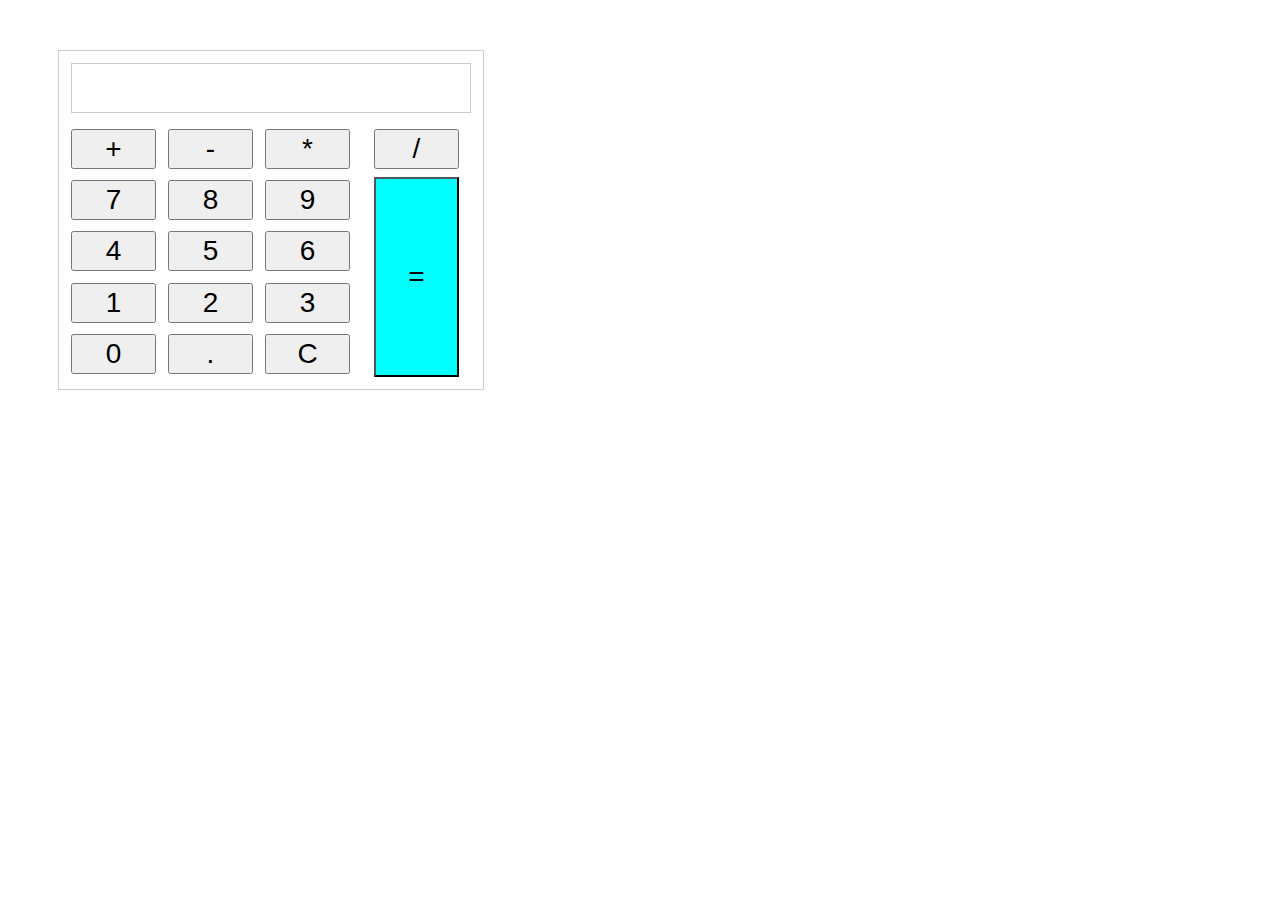
<file: calculator/index.html>
<!DOCTYPE html>
<html lang="en">
<head>
    <meta charset="UTF-8">
    <meta http-equiv="X-UA-Compatible" content="IE=edge">
    <meta name="viewport" content="width=device-width, initial-scale=1.0">
    <title>Calculator</title>
    <style>
        .container {
            display: flex;
            flex-direction: column;
            width: 400px;
            border: 1px solid #ccc;
            background-color: #fff;
            margin: 50px;
            padding: 12px;
        }
        #screen {
            border: 1px solid #ccc;
            height: 40px;
            display: flex;
            justify-content: flex-end;
            align-items: center;
            font-size: 30px;
            padding: 4px;
            margin-bottom: 8px;
        }

        .btn-container {
            display: flex;
        }

        .btn-left {
            display: flex;
            flex-wrap: wrap;
        }

        #btn{
            width: 85px;
            height: 40px;
            font-size: 28px;
            margin-top: 8px;
            margin-right: 12px;
        }

        .btn-right :nth-child(2) {
            background-color: aqua;
            height: 200px !important;
        }
    </style>
</head>
<body>
    <div class="container">
        <div id="screen"></div>
        <div class="btn-container">
            <div class="btn-left">
                <button id="btn" value="+" onclick="getValue('+')">+</button>
                <button id="btn" value="-" onclick="getValue('-')">-</button>
                <button id="btn" value="*" onclick="getValue('*')">*</button>
                <button id="btn" value="7" onclick="getValue(7)">7</button>
                <button id="btn" value="8" onclick="getValue(8)">8</button>
                <button id="btn" value="9" onclick="getValue(9)">9</button>
                <button id="btn" value="4" onclick="getValue(4)">4</button>
                <button id="btn" value="5" onclick="getValue(5)">5</button>
                <button id="btn" value="6" onclick="getValue(6)">6</button>
                <button id="btn" value="1" onclick="getValue(1)">1</button>
                <button id="btn" value="2" onclick="getValue(2)">2</button>
                <button id="btn" value="3" onclick="getValue(3)">3</button>
                <button id="btn" value="0" onclick="getValue(0)">0</button>
                <button id="btn" value="." onclick="getValue('.')">.</button>
                <button id="btn" value="c" onclick="clearData()">C</button>
            </div>
            <div class="btn-right">
                <button id="btn" value="/" onclick="getValue('/')">/</button>
                <button id="btn" value="=" onclick="solve()">=</button>
            </div>
        </div>
    </div>
    <script src="./script.js"></script>
</body>
</html>
</file>
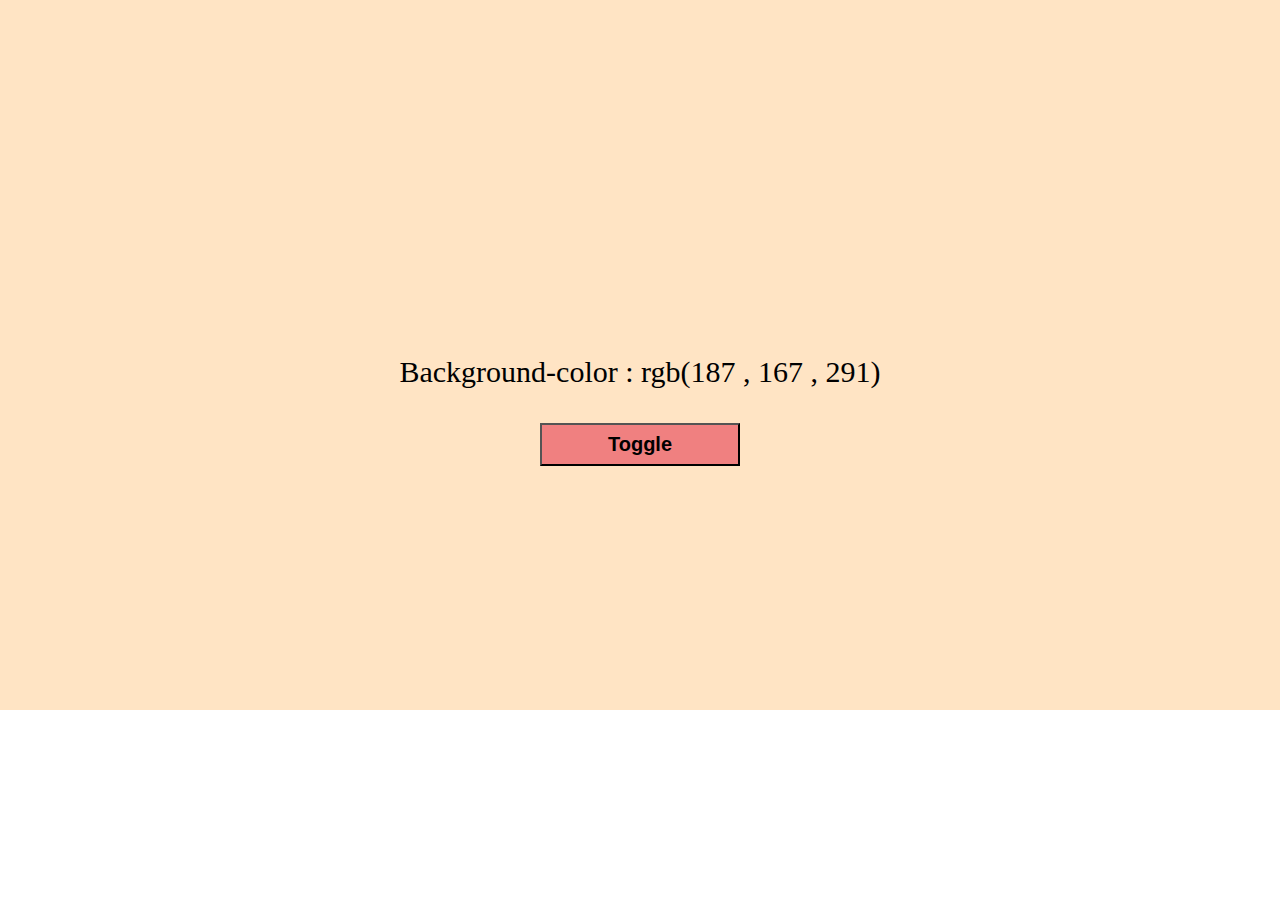
<file: hex_color/index.html>
<!DOCTYPE html>
<html lang="en">
<head>
    <meta charset="UTF-8">
    <meta http-equiv="X-UA-Compatible" content="IE=edge">
    <meta name="viewport" content="width=device-width, initial-scale=1.0">
    <title>Hex Color</title>
    <style>
        *{
            margin: 0;
            padding: 0;
        }

        #div1{
            display: flex;
            flex-direction: column;
            justify-content: center;
            align-items: center;
            font-size: 30px;
            padding-top: 110px;
            background-color: bisque;
            width: 100%;
            min-height: 600px;
        }
    </style>
</head>
<body>
    <div id="div1">
        <div style="display: flex; justify-content: center;">
            <div id="bgColor">Background-color</div> 
            &nbsp;
            <div> : </div>
            &nbsp;
            <div id="txt">rgb(187 , 167 , 291)</div>
        </div>
    <br />
    <button style="font-size: 20px;padding: 8px; width: 200px; background-color: lightcoral; font-weight: bold;" onclick="toggleData()">Toggle</button>
    </div>
    <script src="./script.js"></script>
</body>
</html>
</file>
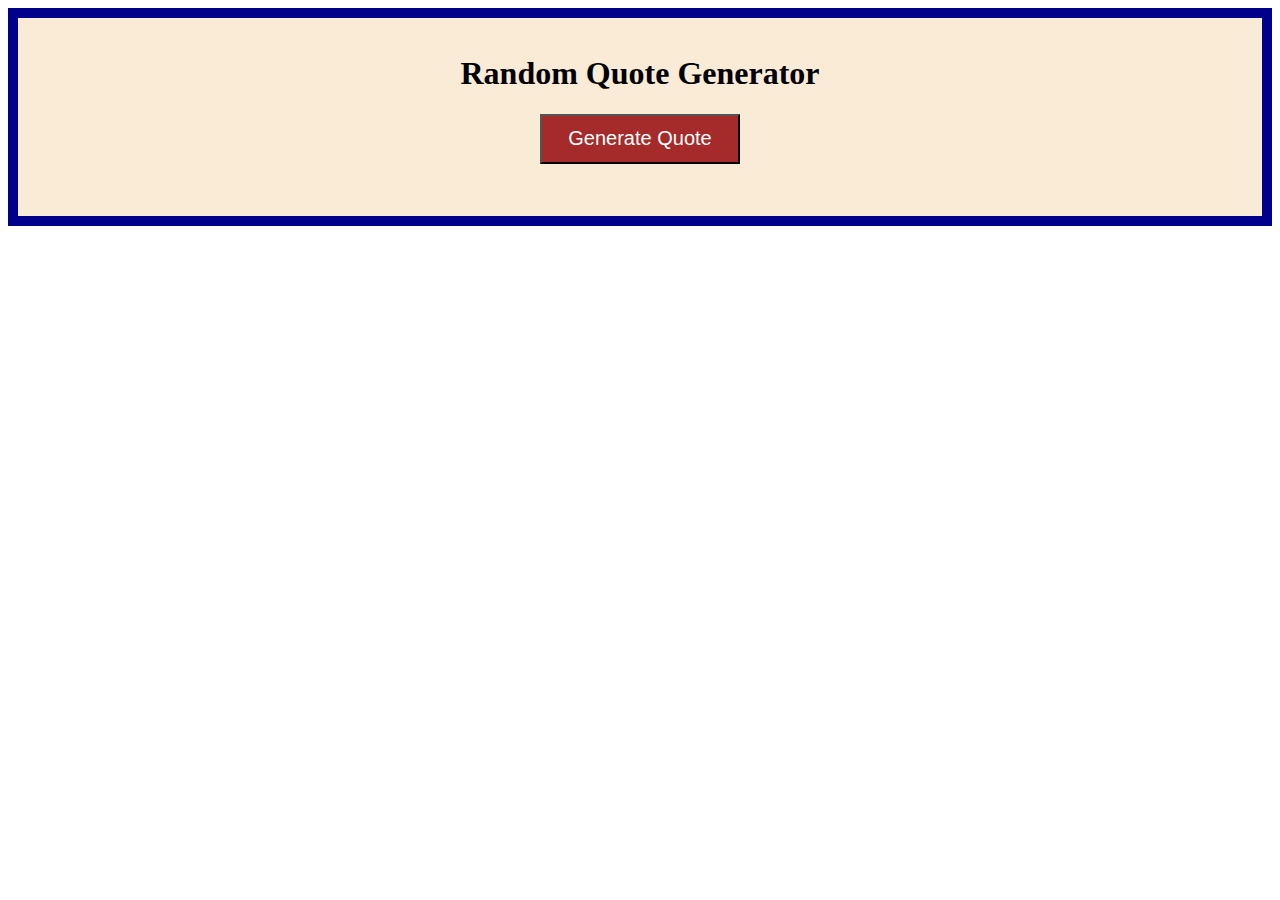
<file: quote_generator/index.html>
<!DOCTYPE html>
<html lang="en">
<head>
    <meta charset="UTF-8">
    <meta http-equiv="X-UA-Compatible" content="IE=edge">
    <meta name="viewport" content="width=device-width, initial-scale=1.0">
    <title>Quote Generator</title>
    <style>
        .container {
            display: flex;
            flex-direction: column;
            justify-content: center;
            align-items: center;
            border: 10px solid darkblue;
            background-color: antiquewhite;
            padding: 16px;
        }

        #btn{
            background-color: brown;
            width: 200px;
            height: 50px;
            font-size: 20px;
            color: #fff;
        }

        #quote{
            display: flex;
            flex-direction: column;
            justify-content: center;
            align-items: center;
        }

        #quote p{
            font-size: 24px;
        }

        #quote h1{
            background-color: thistle;
            padding: 12px;
        }
    </style>
</head>
<body>
    <div class="container">
        <div class="title"><h1>Random Quote Generator</h1></div>
        <button id="btn" onclick="getQuotes()">Generate Quote</button>
        <br />
        <br />
        <div id="quote">
        </div>
    </div>
    <script src="./script.js"></script>
</body>
</html>
</file>
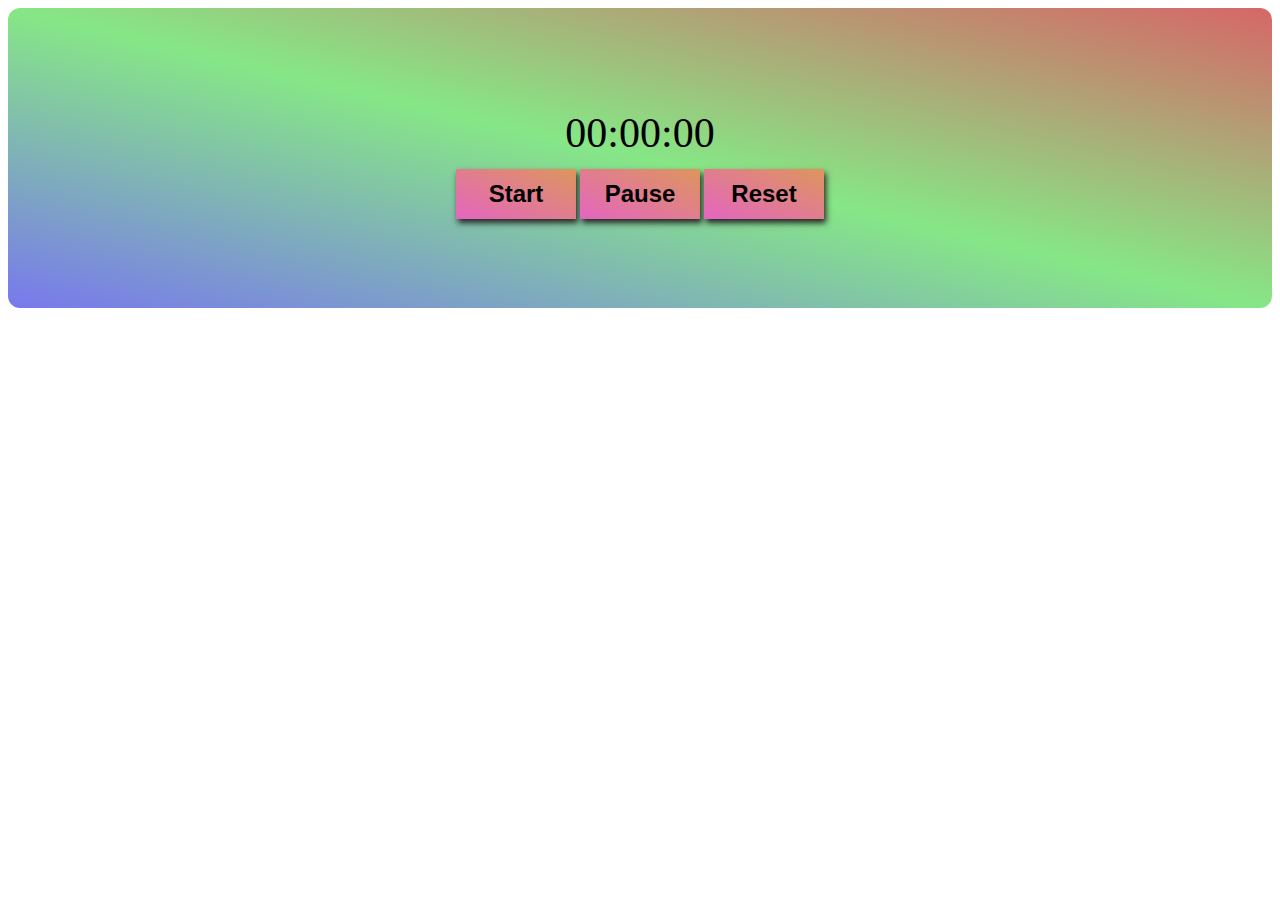
<file: simple_Timer/index.html>
<!DOCTYPE html>
<html lang="en">
<head>
    <meta charset="UTF-8">
    <meta http-equiv="X-UA-Compatible" content="IE=edge">
    <meta name="viewport" content="width=device-width, initial-scale=1.0">
    <title>Simple Timer</title>
    <style>
        .cst-container {
            display: flex;
            flex-direction: column;
            justify-content: center;
            align-items: center;
            height: 300px;
            background: linear-gradient( to bottom left ,rgb(214, 103, 103) ,rgb(134, 231, 134) ,rgb(120, 120, 237));
            border-radius: 12px;
        }

        #cst-counter {
            display: flex;
            padding: 12px;
            font-size: 42px;
        }

        .cst-btns button {
            width: 120px;
            height: 50px;
            cursor: pointer;
            font-size: 24px;
            font-weight: bold;
            border: none;
            font-family: 'Franklin Gothic Medium', 'Arial Narrow', Arial, sans-serif;
            background: linear-gradient( to left bottom, rgb(221, 150, 92) ,rgb(228, 101, 192));
            box-shadow: 2px 4px 6px #262424;
        }
    </style>
</head>
<body>
    <div class="cst-container">
        <div id="cst-counter">
            <div id="mins">00</div>
            <div>:</div>
            <div id="secs">00</div>
            <div>:</div>
            <div id="minnis">00</div>
        </div>
        <div class="cst-btns">
            <button onclick="startFun()">Start</button>
            <button onclick="pauseFun()">Pause</button>
            <button onclick="resetFun()">Reset</button>
        </div>
    </div>
    <script src="./script.js"></script>
</body>
</html>
</file>
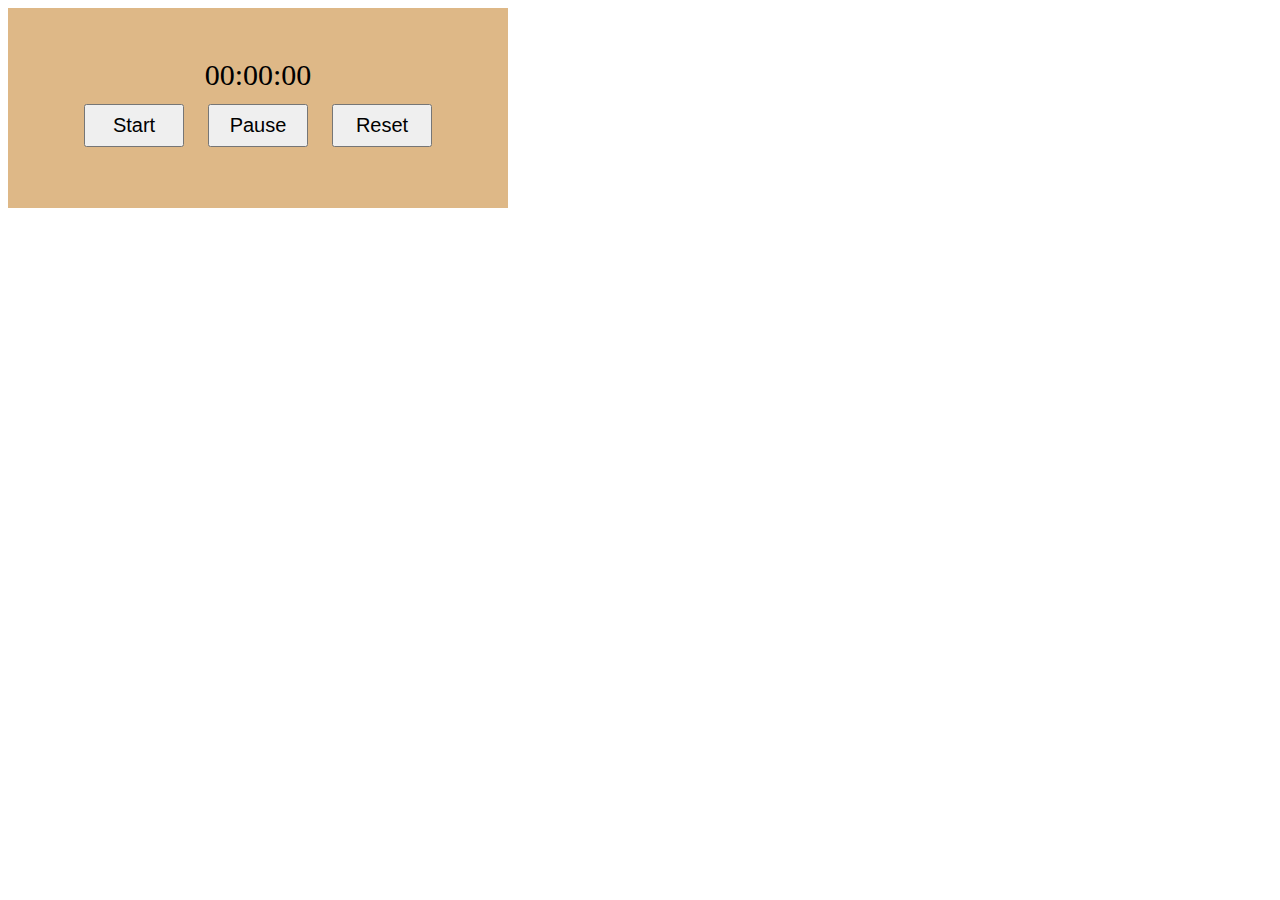
<file: stopwatch_project/index.html>
<!DOCTYPE html>
<html lang="en">
<head>
    <meta charset="UTF-8">
    <meta http-equiv="X-UA-Compatible" content="IE=edge">
    <meta name="viewport" content="width=device-width, initial-scale=1.0">
    <title>Stop watch</title>
    <style>
        .stopwatch {
            width: 500px;
            height: 200px;
            background-color: burlywood;
            display: flex;
            flex-direction: column;
            justify-content: center;
            align-items: center;
        }

        #watch {
            font-size: 30px;
        }

        .btns{
            display: flex;
            justify-content: space-between;
            align-items: center;
        }

        .btns button{
            font-size: 20px;
            margin: 12px;
            padding: 8px;
            width: 100px;
        }
    </style>
</head>
<body>

    <div class="stopwatch">
        <div id="watch">00:00:00</div>
        <div class="btns">
            <button id="start">Start</button>
            <button id="stop">Pause</button>
            <button id="reset">Reset</button>
        </div>
    </div>

    <script src="./script.js"></script>
</body>
</html>
</file>
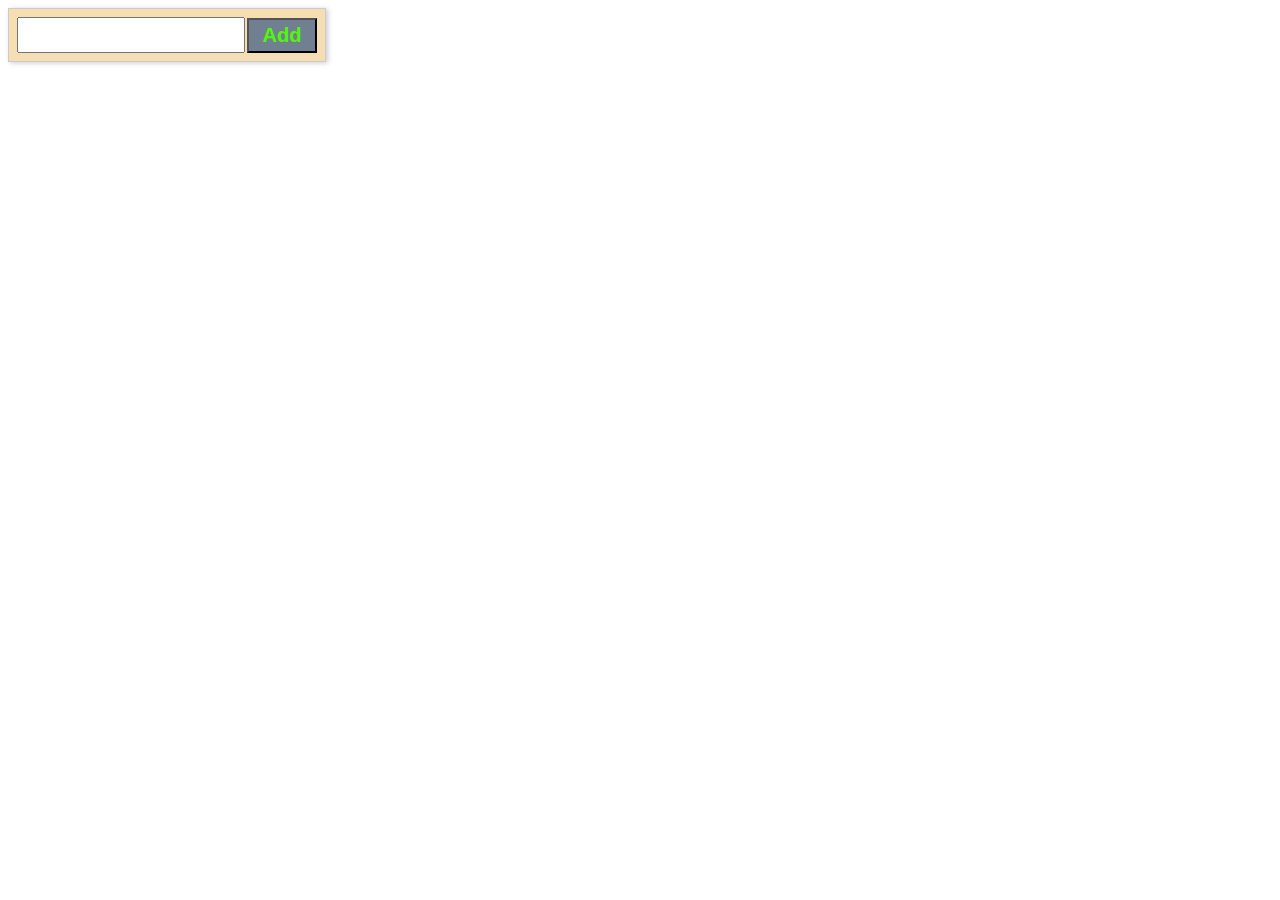
<file: todo_list/index.html>
<!DOCTYPE html>
<html lang="en">
<head>
    <meta charset="UTF-8">
    <meta http-equiv="X-UA-Compatible" content="IE=edge">
    <meta name="viewport" content="width=device-width, initial-scale=1.0">
    <title>Todo_list</title>
    <style>
        .cst-container {
            display: flex;
            flex-direction: column;
            width: 300px;
            padding: 8px;
            border: 1px solid #ccc;
            background-color: wheat;
            box-shadow: 2px 1px 5px #ccc;
        }
        .cst-input-search {
            display: flex;
            justify-content: space-between;
            align-items: center;
        }
        #textInput {
            width: 220px;
            font-size: 22px;
            height: 30px;
        } 
        #addBtn {
            width: 70px;
            height: 35px;
            font-size: 20px;
            font-weight: bold;
            color: rgb(80, 248, 7);
            background-color: slategrey;
        }

        .cst-items{
            display: flex;
            flex-direction: column;
        }

        .cst-item {
            display: flex;
            justify-content: space-between;
            align-items: center;
            background-color: sandybrown;
            padding: 4px;
            margin-top: 8px;
            font-size: 20px;
        }

        #removeBtn{
            font-size: 18px;
        }
    </style>
</head>
<body>
    <div class="cst-container">
        <div class="cst-input-search">
            <div class="cst-input"><input type="text" id="textInput" value=""></div>
            <div><button id="addBtn" onclick="getValue()">Add</button></div>
        </div>
        <div class="cst-items">
        </div>
    </div>
    <script src="./script.js"></script>
</body>
</html>
</file>
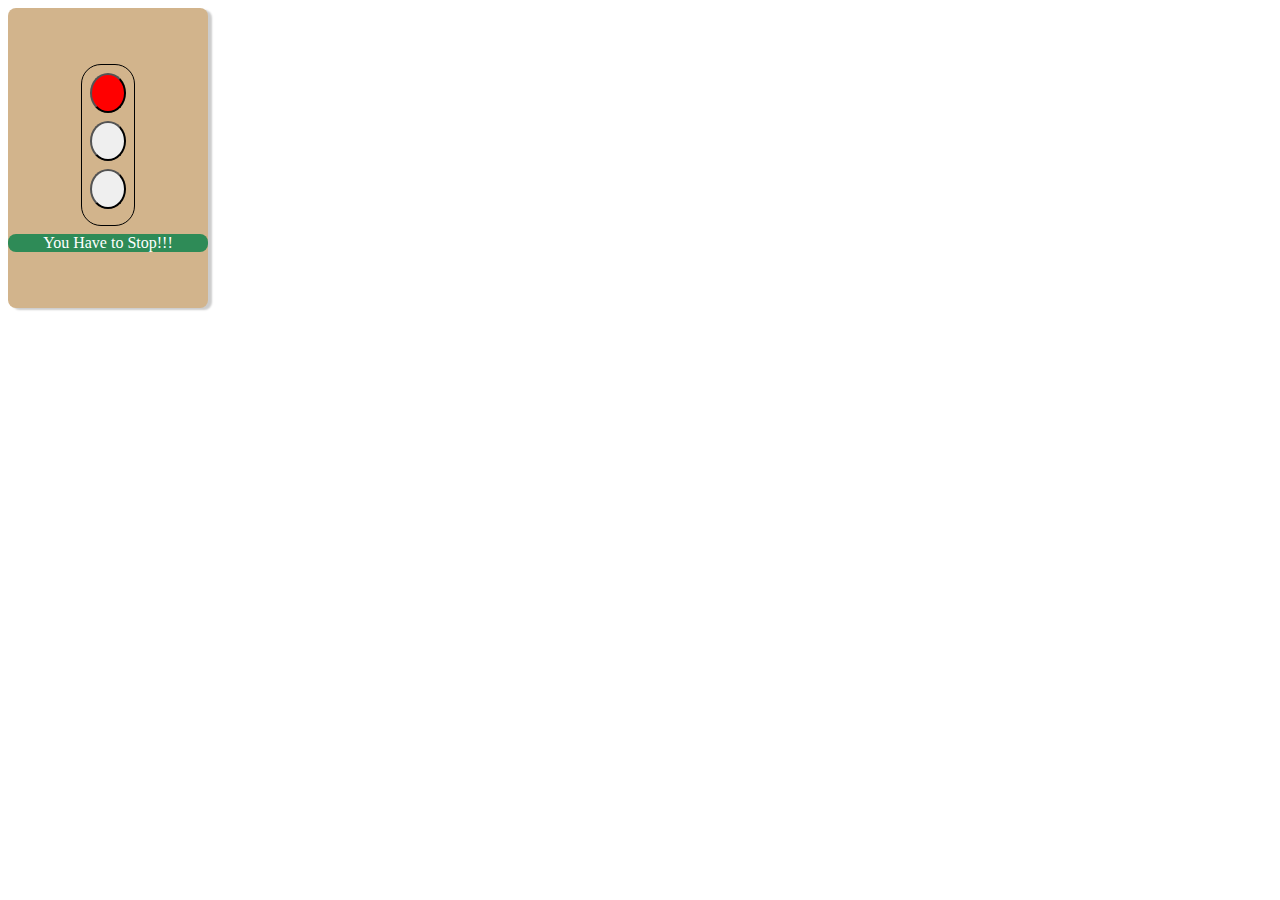
<file: traffic-lights/index.html>
<!DOCTYPE html>
<html lang="en">
<head>
    <meta charset="UTF-8">
    <meta http-equiv="X-UA-Compatible" content="IE=edge">
    <meta name="viewport" content="width=device-width, initial-scale=1.0">
    <script src="./script.js"></script>
    <title>Traffic Lights</title>
    <style>
        .container {
            display: flex;
            flex-direction: column;
            justify-content: center;
            align-items: center;
            background-color: tan;
            width: 200px;
            height: 300px;
            border-radius: 8px;
            box-shadow: 4px 2px 2px rgba(0, 0, 0, 0.2);
        }

        .traffic_lights {
            display: flex;
            flex-direction: column;
            justify-content: center;
            align-items: center;
            border: 1px solid black;
            padding: 8px;
            border-radius: 20px;
        }

        #red , #yellow , #green{
            border-radius: 50%;
            height: 40px;
            padding: 16px;
            text-align: center;
            margin-bottom: 8px;
        }

        #txt {
            margin-top: 8px;
            background-color: seagreen;
            color: white;
            border-radius: 8px;
            width: 200px;
            text-align: center;
        }
    </style>
</head>
<body>
    <div class="container">
        <div class="traffic_lights">
            <button id="red" onclick="redFun()"></button>
            <button id="yellow" onclick="yelFun()"></button>
            <button id="green" onclick="greFun()"></button>
        </div>
        <div id="txt"></div>
    </div>
</body>
</html>
</file>
